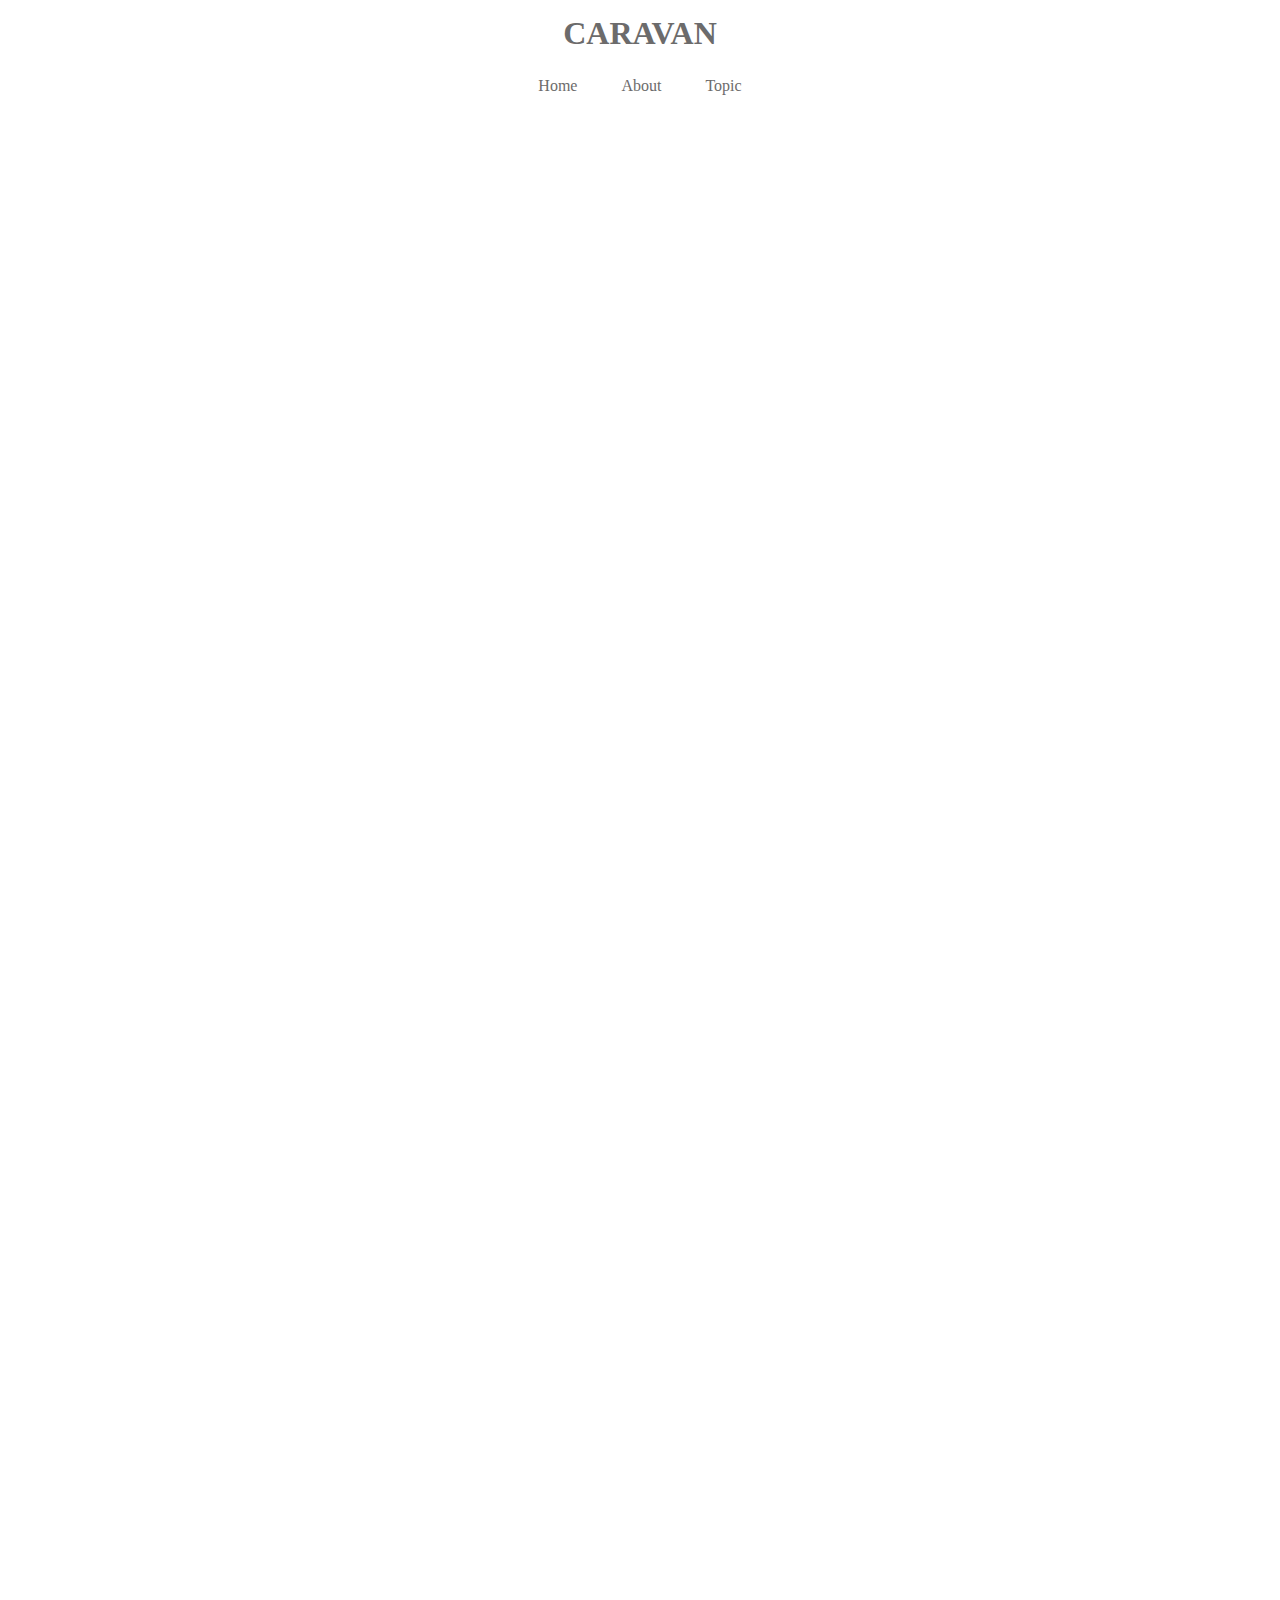
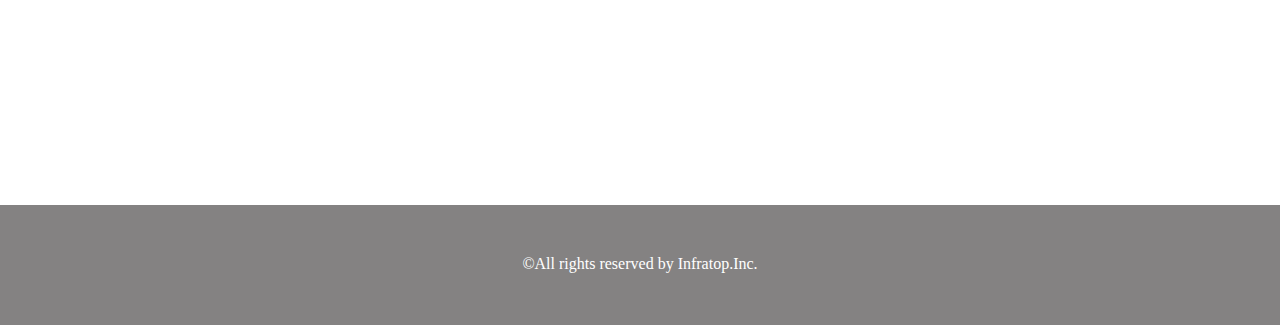
<file: caravan/index.html>
<!DOCTYPE html>
<html>
<head>
  <meta charset="UTF-8">
  <!-- CSSファイルの読み込み -->
  <link rel="stylesheet" href="style.css">
  <title>CARAVAN</title>
</head>
<body>
	<!-- header -->
	<header>
		<h1 class="headline">
			<a href="index.html">CARAVAN</a>
		</h1>
	</header>
	<nav>
		<ul class="nav-list">
		  <li class="nav-list-item">
		  	<a href="index.html">Home</a>
		  </li>
		  <li class="nav-list-item">About</li>
		  <li class="nav-list-item">Topic</li>
		 </ul>
	</nav>
	<!-- main-visual用のdiv  -->
	<div class="main-visual">
		<div class="main-visual-content"></div>
	</div>
	<!-- main用のdiv -->
	<div class="main clearfix">
		<div class="blog"></div>
		<div class="sidebar"></div>
	</div>
	<!-- footer -->
	<footer>
		<P class="footer-text">©All rights reserved by Infratop.Inc.</p>
	</footer>
</body>
</html>
</file>
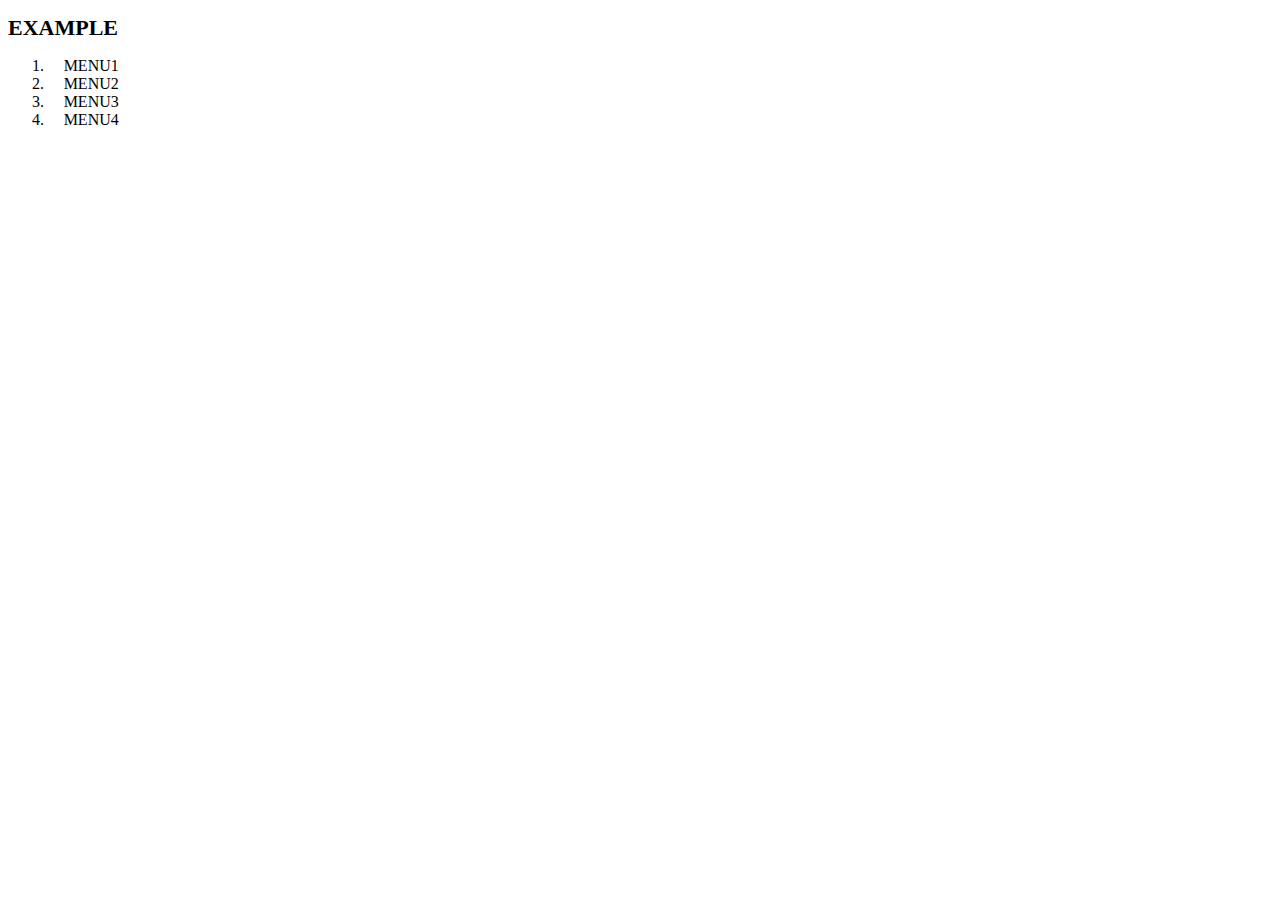
<file: 確認問題/問3.html>
<!DOCTYPE html>
<html lang="ja">
<head>
	<meta charset="UTF-8">
	<title>問3</title>
	<link rel="stylesheet" href="問3.css">
</head>
<body>
	<header>
	<h1 class="headline">EXAMPLE</h1>
	<nav class="nav">
		<ol class="list">
			<li class="list-item">MENU1</li>
			<li class="list-item">MENU2</li>
			<li class="list-item">MENU3</li>
			<li class="list-item">MENU4</li>
		</ol>
	</nav>
    </header>
</body>
</html>
</file>
<file: caravan/style.css>
/* ブラウザがそれぞれ持っているCSSをリセットするため */
* {
  margin: 0;
  padding: 0;
  box-sizing: border-box;
  color: #6c6b6b;
}
a {
	text-decoration: none;
}
/* clearfixを追加 */
.clearfix::after {
	content:"";
	display: block;
	clear: both;
}
header {
	width: 90%;
	padding: 15px 0;
	margin: 0 auto;
	text-align: center;
}
/* headerタグ内のheadlineクラスにのみ反映される */
header .headline {
	font-size: 32px;
}
.nav-list {
	text-align: center;
	padding: 10px 0;
	margin: 0 auto;
}
.nav-list-item {
	list-style: none;
	display: inline-block;
	margin: 0 20px;
}
.main-visual {
	width: 100%;
	height: 300px;
}
.main-visual-content {
	width: 350px;
	height: 300px;
}
.main {
	width : 840px; /* 横幅 */
	/* 中央寄せ（余白がないとできない） */
	margin: 0 auto;
}
.blog {
	width : 600px;
	height : 1400px;
	float: left; /*要素を左揃えで並べる */
}
.sidebar {
	width : 240px;
	height : 1400px;
	float: left; /*要素を左揃えで並べる */
}

footer {
	width: 100%;
	height: 120px;
	text-align: center;
	padding: 50px 0;
	background-color: #848282;
}
.footer-text {
	color: #fff;
}
</file>
<file: 確認問題/問3.css>
header {
	width: 10%;
}

.headline {
	font-size: 22px;
}
.nav {
	text-align: center;
}
</file>
